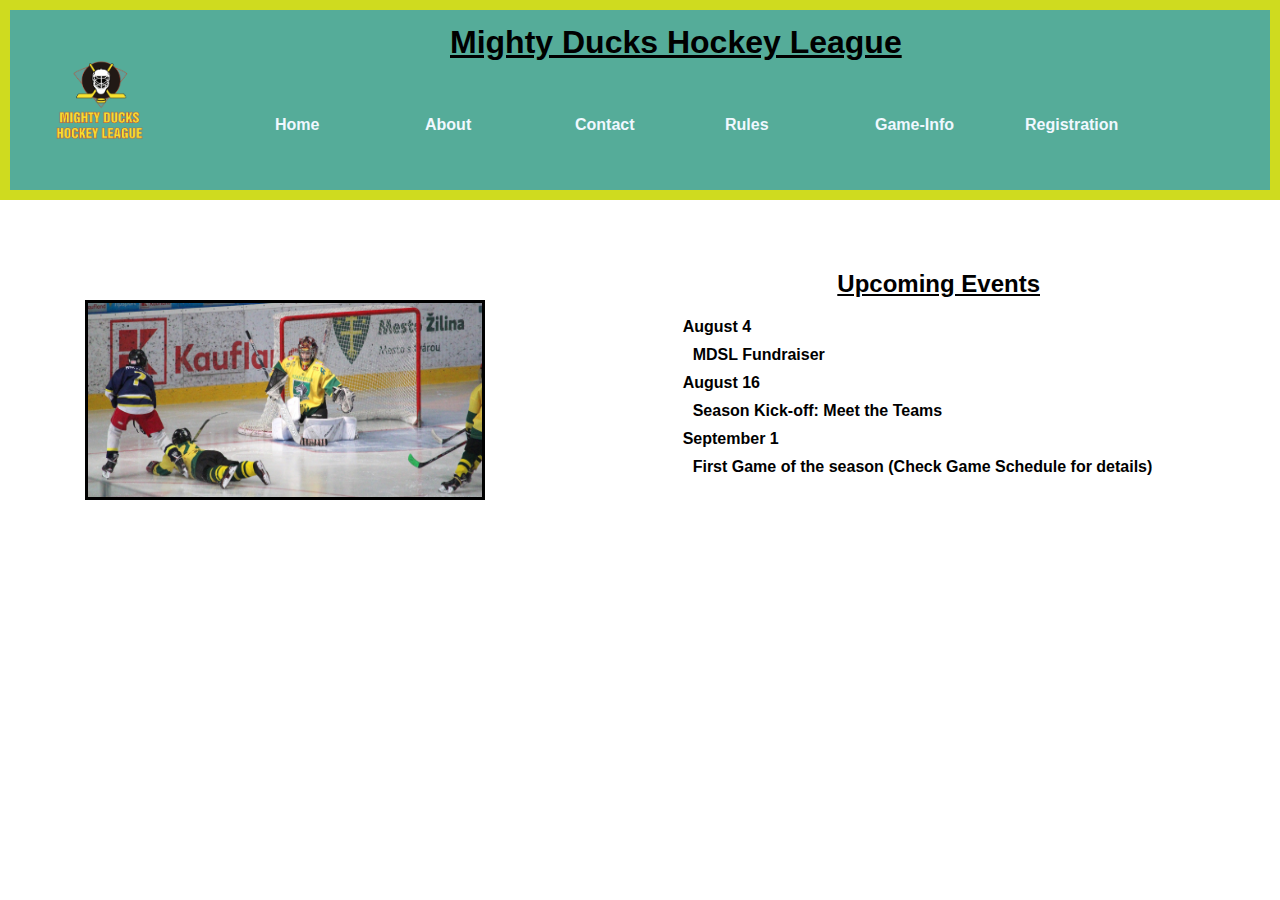
<file: index.html>
<!DOCTYPE html>
<html lang="en">
  <head>
    <meta charset="UTF-8">
    <meta http-equiv="X-UA-Compatible" content="IE=edge">
    <meta name="viewport" content="width=}, initial-scale=1.0">
    <link rel="icon" href="./assets/img/LogoMightyducks01.ico" type="image/x-icon">
    <link rel="stylesheet" href="./assets/css/style.css">
    <title>Website-Mighty Ducks Hockey League</title>
  </head>
  <body>    
    <header class="header_navegacion">
      <div class="logo" >
        <img src="./assets/img/LogoMightyducks01.png" alt="Logo Hockey League">
      </div>
      <div class="title-container">
        <h1>Mighty Ducks Hockey League</h1>
      </div>
      <nav class="container_menu" >
        <ul class="menu_nav">
          <li><a href="#">Home</a></li>
          <li><a href="./about.html">About</a></li>
          <li><a href="./contact.html">Contact</a></li>
          <li><a href="./rules.html">Rules</a></li>
          <li><a href="./game_info.html">Game-Info</a></li>
          <li><a href="./registration.html">Registration</a></li>
        </ul>
      </nav>
    </header>
    <main class="container_info">
      <section class="information_events">
        <h2>Upcoming Events</h2>
        <ul class="listas">
          <li >
            <b>August 4</b>
            <ul class="info">
              <li>MDSL Fundraiser</li>
            </ul>
          </li>
          <li class="lista">
            <b>August 16</b>
            <ul class="info">
              <li>Season Kick-off: Meet the Teams</li>
            </ul>
          </li>
          <li class="lista">
            <b>September 1</b>
            <ul class="info">
              <li>
                First Game of the season (Check Game Schedule for details)
              </li>
            </ul>
          </li>
        </ul>
      </section>
      <div class="container-image">
        <figure>
          <img src="./assets/img/design1_image2.jpg" alt="">
        </figure>
      </div>
    </main>
  </body>
</html>
</file>
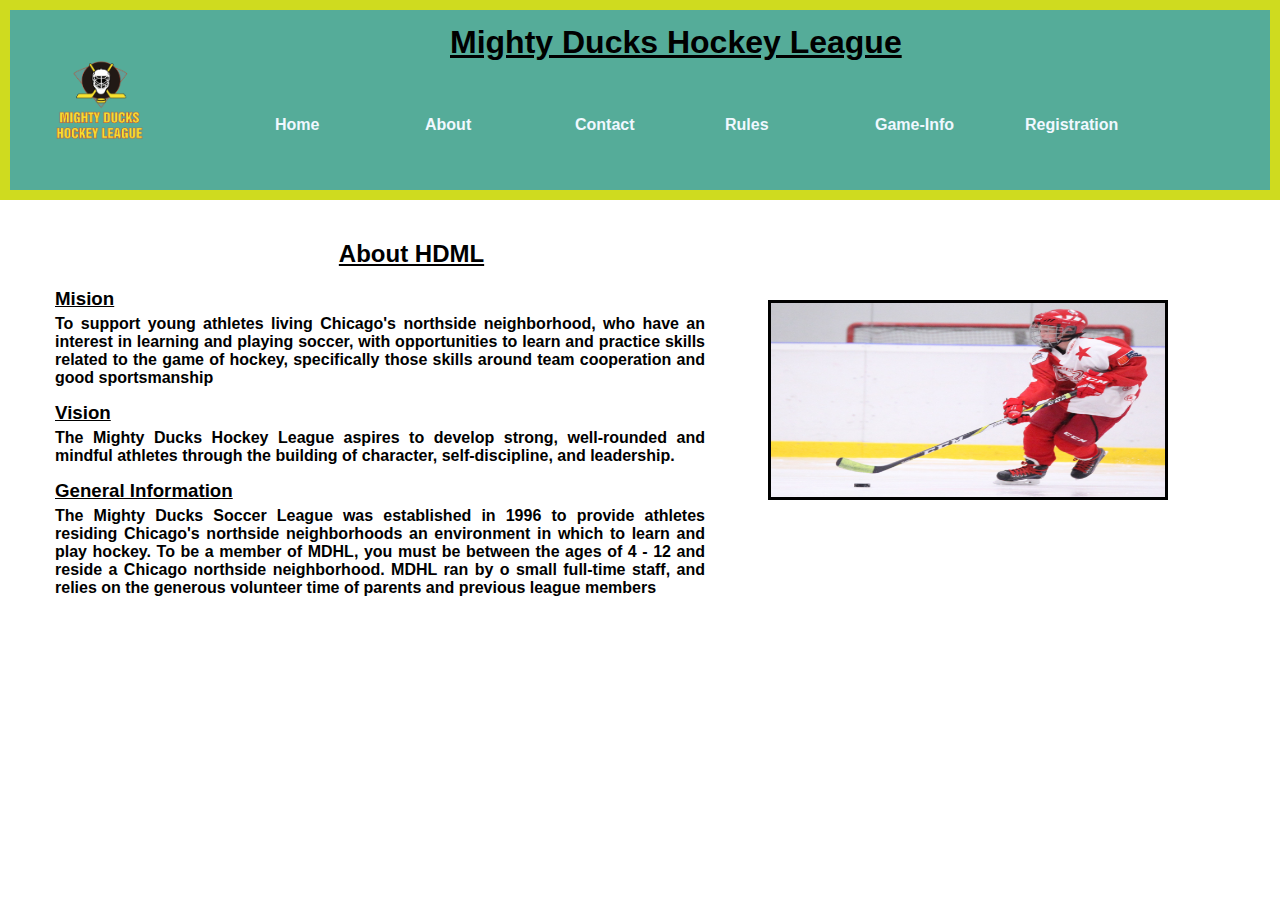
<file: about.html>
<!DOCTYPE html>
<html lang="en">
  <head>
    <meta charset="UTF-8">
    <meta http-equiv="X-UA-Compatible" content="IE=edge">
    <meta name="viewport" content="width=}, initial-scale=1.0">
    <link rel="icon" href="./assets/img/LogoMightyducks01.ico" type="image/x-icon">
    <link rel="stylesheet" href="./assets/css/style.css">
    <title>Website-Mighty Ducks Hockey League</title>
  </head>
  <body>
    <header class="header_navegacion">
      <div class="logo" >
        <img src="./assets/img/LogoMightyducks01.png" alt="Logo Hockey League">
      </div>
      <div class="title-container">
        <h1>Mighty Ducks Hockey League</h1>
      </div>
      <nav class="container_menu" >
        <ul class="menu_nav">
          <li><a href="./index.html">Home</a></li>
          <li><a href="./about.html">About</a></li>
          <li><a href="./contact.html">Contact</a></li>
          <li><a href="./rules.html">Rules</a></li>
          <li><a href="./game_info.html">Game-Info</a></li>
          <li><a href="./registration.html">Registration</a></li>
        </ul>
      </nav>
    </header>
    <main class="container-about">
      <div class="information_about">
        <h2>About HDML</h2>
          <article class="company_info">
            <h3>Mision</h3>
            <p>
              To support young athletes living Chicago's northside neighborhood,
              who have an interest in learning and playing soccer, with
              opportunities to learn and practice skills related to the game of
              hockey, specifically those skills around team cooperation and good
              sportsmanship
            </p>
          </article>
          <article class="company_info">
            <h3>Vision</h3>
            <p>
              The Mighty Ducks Hockey League aspires to develop strong,
              well-rounded and mindful athletes through the building of character,
              self-discipline, and leadership.
            </p>
          </article>
          <article class="company_info">
            <h3>General Information</h3>
            <p>
              The Mighty Ducks Soccer League was established in 1996 to provide
              athletes residing Chicago's northside neighborhoods an environment
              in which to learn and play hockey. To be a member of MDHL, you must
              be between the ages of 4 - 12 and reside a Chicago northside
              neighborhood. MDHL ran by o small full-time staff, and relies on the
              generous volunteer time of parents and previous league members
            </p>
          </article>
      </div>
      <div class="container-image">
        <figure>
          <img id="img-about" src="./assets/img/hockey_2.jpg" alt="">
        </figure>
      </div>
    </main>
  </body>
</html>
</file>
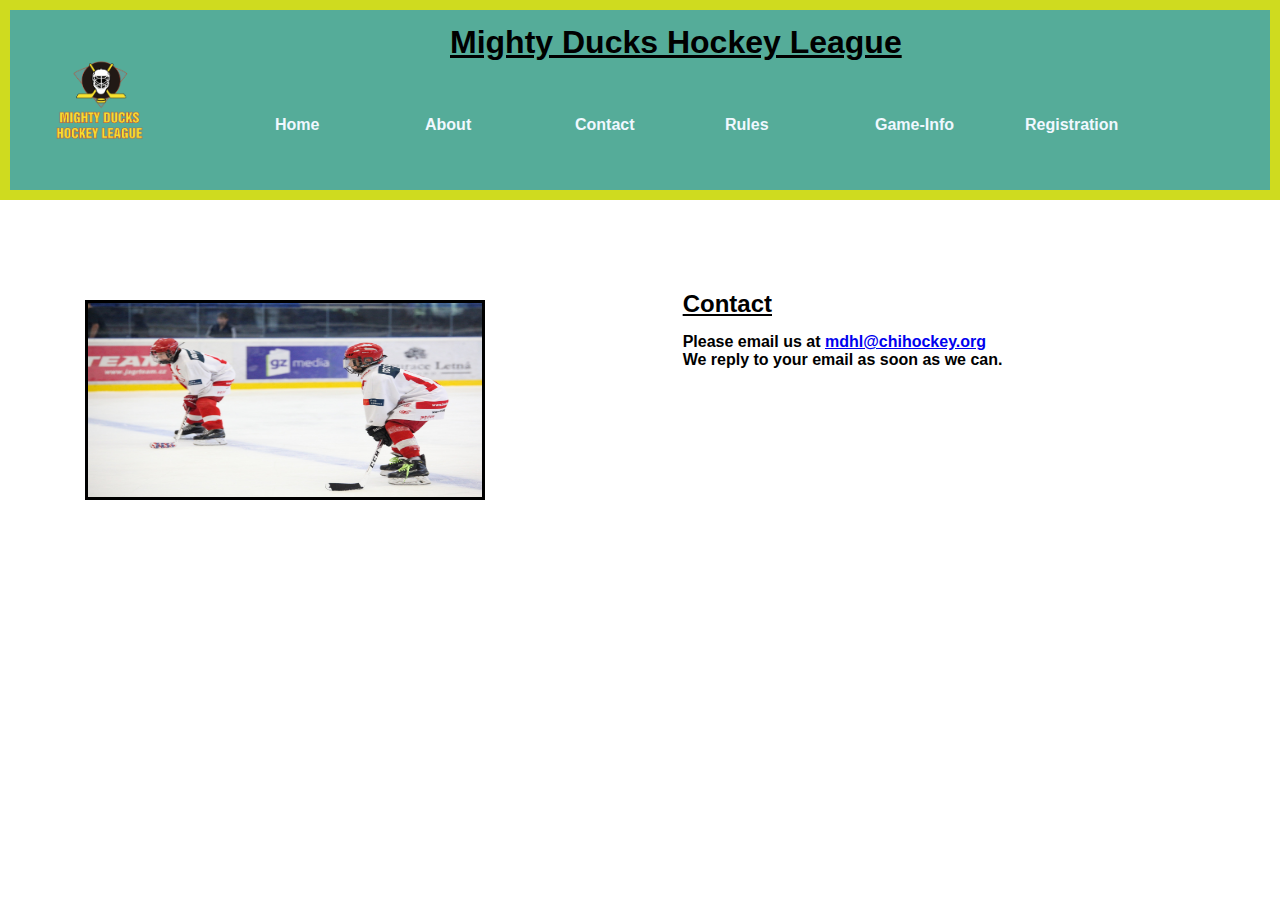
<file: contact.html>
<!DOCTYPE html>
<html lang="en">
  <head>
    <meta charset="UTF-8">
    <meta http-equiv="X-UA-Compatible" content="IE=edge">
    <meta name="viewport" content="width=}, initial-scale=1.0">
    <link rel="icon" href="./assets/img/LogoMightyducks01.ico" type="image/x-icon">
    <link rel="stylesheet" href="./assets/css/style.css">
    <title>Website-Mighty Ducks Hockey League</title>
  </head>
  <body>
    <header class="header_navegacion">
      <div class="logo" >
        <img src="./assets/img/LogoMightyducks01.png" alt="Logo Hockey League">
      </div>
      <div class="title-container">
        <h1>Mighty Ducks Hockey League</h1>
      </div>
      <nav class="container_menu" >
        <ul class="menu_nav">
          <li><a href="./index.html">Home</a></li>
          <li><a href="./about.html">About</a></li>
          <li><a href="./contact.html">Contact</a></li>
          <li><a href="./rules.html">Rules</a></li>
          <li><a href="./game_info.html">Game-Info</a></li>
          <li><a href="./registration.html">Registration</a></li>
        </ul>
      </nav>
    </header>
    <main class="container_info">
      <section class="section-contact">
          <h2>Contact</h2>
        <article class="titles-contact">
          <h4>Please email us at <a href="mailto:mdhl@chihockey.org">mdhl@chihockey.org</a></h4>
          <p>We reply to your email as soon as we can.</p>
        </article>
      </section>
      <div class="container-image">
        <figure>
          <img src="./assets/img/hockey_3.jpg" alt="">
        </figure>
      </div>
    </main>
  </body>
</html>
</file>
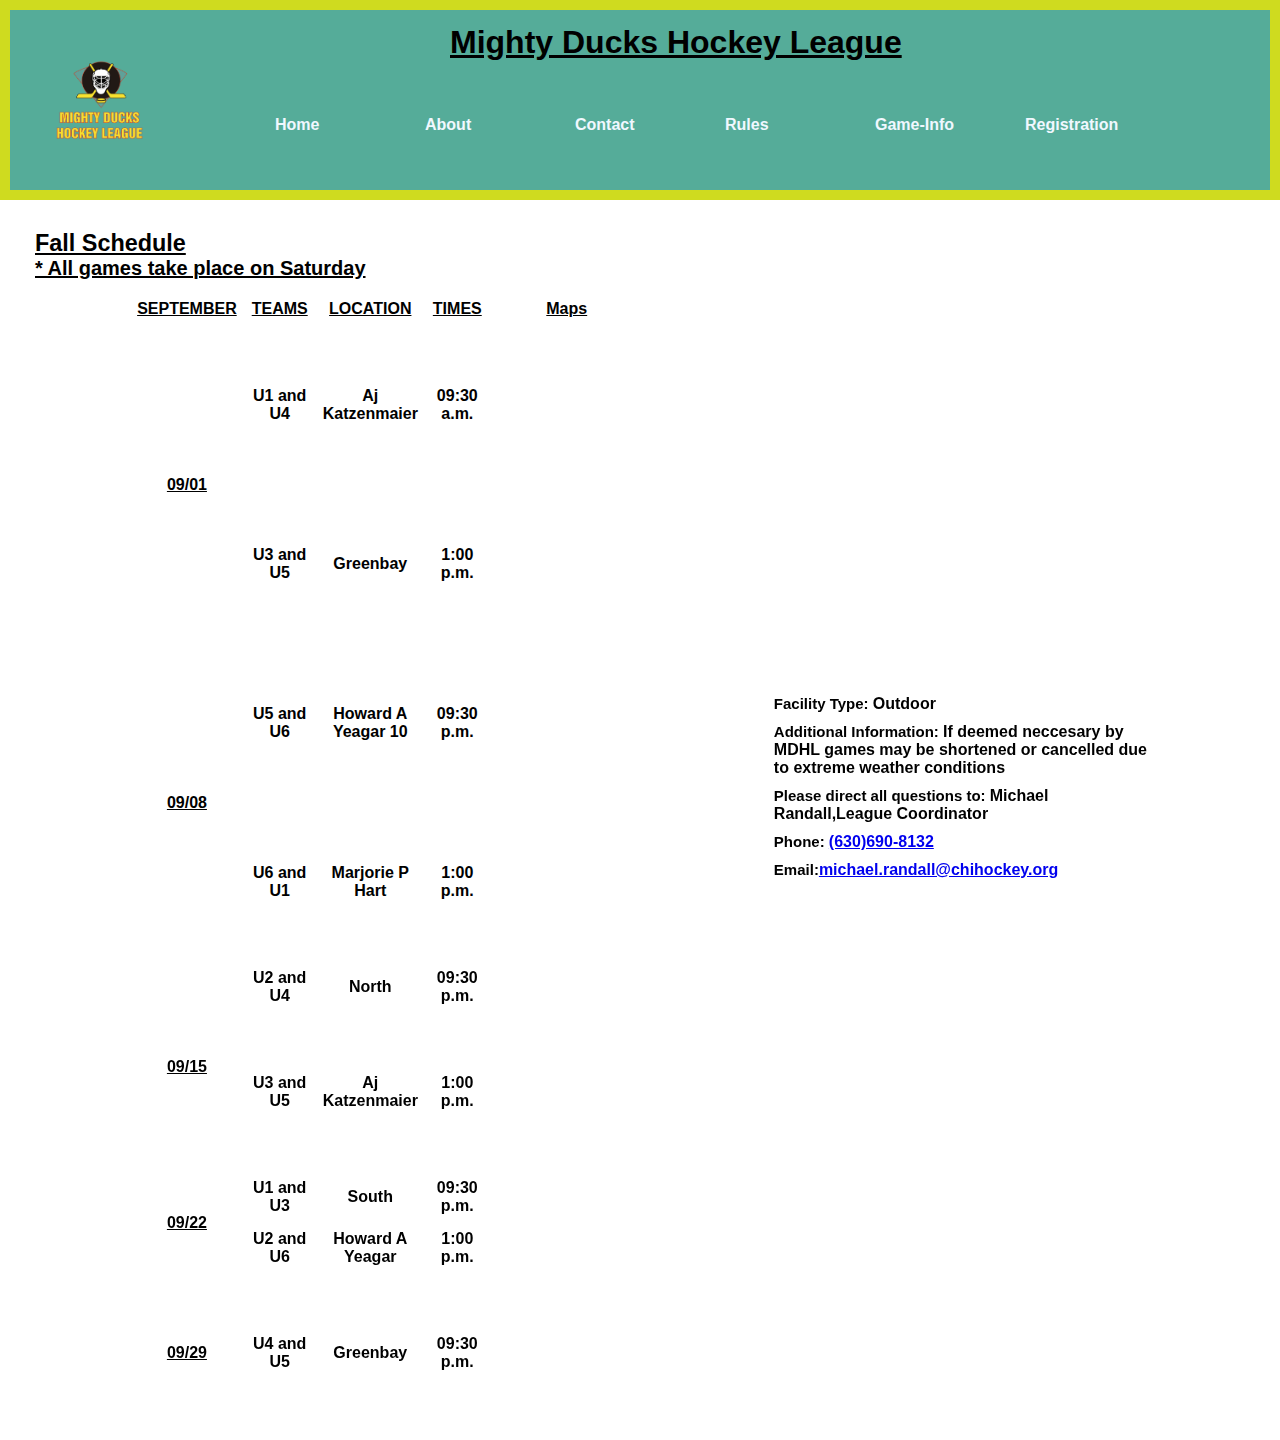
<file: game_info.html>
<!DOCTYPE html>
<html lang="en">
<head>
	<meta charset="UTF-8">
	<meta http-equiv="X-UA-Compatible" content="IE=edge">
	<meta name="viewport" content="width=device-width, initial-scale=1.0">
	<link rel="icon" href="./assets/img/LogoMightyducks01.ico" type="image/x-icon">
	<link rel="stylesheet" href="./assets/css/style.css">
	<title>Website-Mighty Ducks Hockey League</title>
</head>
<body>
	<header id="header-nav-game" class="header_navegacion">
		<div class="logo" >
			<img src="./assets/img/LogoMightyducks01.png" alt="Logo Hockey League">
		</div>
		<div class="title-container">
			<h1>Mighty Ducks Hockey League</h1>
		</div>
		<nav class="container_menu" >
			<ul class="menu_nav">
				<li><a href="./index.html">Home</a></li>
				<li><a href="./about.html">About</a></li>
				<li><a href="./contact.html">Contact</a></li>
				<li><a href="./rules.html">Rules</a></li>
				<li><a href="./game_info.html">Game-Info</a></li>
				<li><a href="./registration.html">Registration</a></li>
			</ul>
		</nav>
	</header>
	<main>
			<section class="title-games">
				<h3>Fall Schedule</h3>
				<h4>* All games take place on Saturday</h4>
			</section>		
			
			<div class="container-table">
				<table>
					<thead>
						<tr>
							<th>SEPTEMBER</th>
							<th>TEAMS</th>
							<th>LOCATION</th>
							<th>TIMES</th>
							<th>Maps</th>
						</tr>
					</thead>
					<tbody>
							<tr>
								<th rowspan=2>09/01</th>
									<td><p>U1 and U4</p></td> <td>Aj Katzenmaier</td> <td>09:30 a.m.</td><td><iframe src="https://www.google.com/maps/embed?pb=!1m18!1m12!1m3!1d2949.78045816508!2d-87.86499328556098!3d42.32588114525375!2m3!1f0!2f0!3f0!3m2!1i1024!2i768!4f13.1!3m3!1m2!1s0x880f932fbc6ba7cd%3A0xcf2bbe275c6da815!2sAJ%20Katzenmaier%20Academy!5e0!3m2!1ses-419!2sar!4v1675654712440!5m2!1ses-419!2sar" style="border:0;" allowfullscreen="" loading="lazy" referrerpolicy="no-referrer-when-downgrade"></iframe></td>
							</tr>
							<tr><td>U3 and U5</td> <td>Greenbay</td> <td>1:00 p.m.</td> <td>
								<iframe src="https://www.google.com/maps/embed?pb=!1m18!1m12!1m3!1d182055.15414168357!2d-88.13058208260975!3d44.5231046325533!2m3!1f0!2f0!3f0!3m2!1i1024!2i768!4f13.1!3m3!1m2!1s0x8802e2e809b380f3%3A0x6370045214dcf571!2sGreen%20Bay%2C%20Wisconsin%2C%20EE.%20UU.!5e0!3m2!1ses-419!2sar!4v1675654879198!5m2!1ses-419!2sar" style="border:0;" allowfullscreen="" loading="lazy" referrerpolicy="no-referrer-when-downgrade"></iframe>
							</td>
							</tr>
							<tr><th rowspan="2">09/08</th>
									<td>U5 and U6</td> <td>Howard A Yeagar 10</td> <td>09:30 p.m.</td><td>
										<iframe src="https://www.google.com/maps/embed?pb=!1m18!1m12!1m3!1d5900.544364885068!2d-87.85473968427956!3d42.31539306079273!2m3!1f0!2f0!3f0!3m2!1i1024!2i768!4f13.1!3m3!1m2!1s0x880feccac26b07c5%3A0x8b51fa5d6efe771a!2sHoward%20A.%20Yeager%20School%20(PREK-K)!5e0!3m2!1ses-419!2sar!4v1675655564008!5m2!1ses-419!2sar" style="border:0;" allowfullscreen="" loading="lazy" referrerpolicy="no-referrer-when-downgrade"></iframe>
									</td>
							</tr>
							<tr><td>U6 and U1</td> <td>Marjorie P Hart</td> <td>1:00 p.m.</td> <td>
								<iframe src="https://www.google.com/maps/embed?pb=!1m18!1m12!1m3!1d377564.1109277355!2d-88.37303165000002!3d42.327178700000005!2m3!1f0!2f0!3f0!3m2!1i1024!2i768!4f13.1!3m3!1m2!1s0x880fecd0628e1bb5%3A0x9a4d5f9aafd42e02!2sMarjorie%20P%20Hart%20School!5e0!3m2!1ses-419!2sar!4v1675655634461!5m2!1ses-419!2sar"style="border:0;" allowfullscreen="" loading="lazy" referrerpolicy="no-referrer-when-downgrade"></iframe>
							</td>
							</tr>
							<tr><th rowspan="2">09/15</th>
									<td>U2 and U4</td> <td>North</td> <td>09:30 p.m.</td>
							</tr>
							<tr><td>U3 and U5</td> <td>Aj Katzenmaier</td> <td>1:00 p.m.</td><td><iframe src="https://www.google.com/maps/embed?pb=!1m18!1m12!1m3!1d2949.78045816508!2d-87.86499328556098!3d42.32588114525375!2m3!1f0!2f0!3f0!3m2!1i1024!2i768!4f13.1!3m3!1m2!1s0x880f932fbc6ba7cd%3A0xcf2bbe275c6da815!2sAJ%20Katzenmaier%20Academy!5e0!3m2!1ses-419!2sar!4v1675654712440!5m2!1ses-419!2sar" style="border:0;" allowfullscreen="" loading="lazy" referrerpolicy="no-referrer-when-downgrade"></iframe></td>
							</tr>
							<tr><th rowspan="2">09/22</th>
									<td>U1 and U3</td> <td>South</td> <td>09:30 p.m.</td>
							</tr>
							<tr><td>U2 and U6</td> <td>Howard A Yeagar</td> <td>1:00 p.m.</td> 
							</tr>
							<tr><th>09/29</th>
									<td>U4 and U5</td> <td>Greenbay</td> <td>09:30 p.m.</td><td>
										<iframe src="https://www.google.com/maps/embed?pb=!1m18!1m12!1m3!1d182055.15414168357!2d-88.13058208260975!3d44.5231046325533!2m3!1f0!2f0!3f0!3m2!1i1024!2i768!4f13.1!3m3!1m2!1s0x8802e2e809b380f3%3A0x6370045214dcf571!2sGreen%20Bay%2C%20Wisconsin%2C%20EE.%20UU.!5e0!3m2!1ses-419!2sar!4v1675654879198!5m2!1ses-419!2sar" style="border:0;" allowfullscreen="" loading="lazy" referrerpolicy="no-referrer-when-downgrade"></iframe>
									</td>
							</tr>
					</tbody>
				</table>
				<div class="footer_information">
					<p><span>Facility Type: </span>Outdoor</p>
					<p><span>Additional Information: </span>If deemed neccesary by MDHL games may be shortened or cancelled due to extreme weather conditions</p>
						<p><span>Please direct all questions to: </span>Michael Randall,League Coordinator</p>
						<p><span>Phone: </span><a href="tel:(630)690-8132">	(630)690-8132</a></p>
						<p><span>Email:</span><a href="mailto:michael.randall@chihockey.org">michael.randall@chihockey.org</a> </p>
					</div>
				
			</div>
	</main>
</body>
</html>
</file>
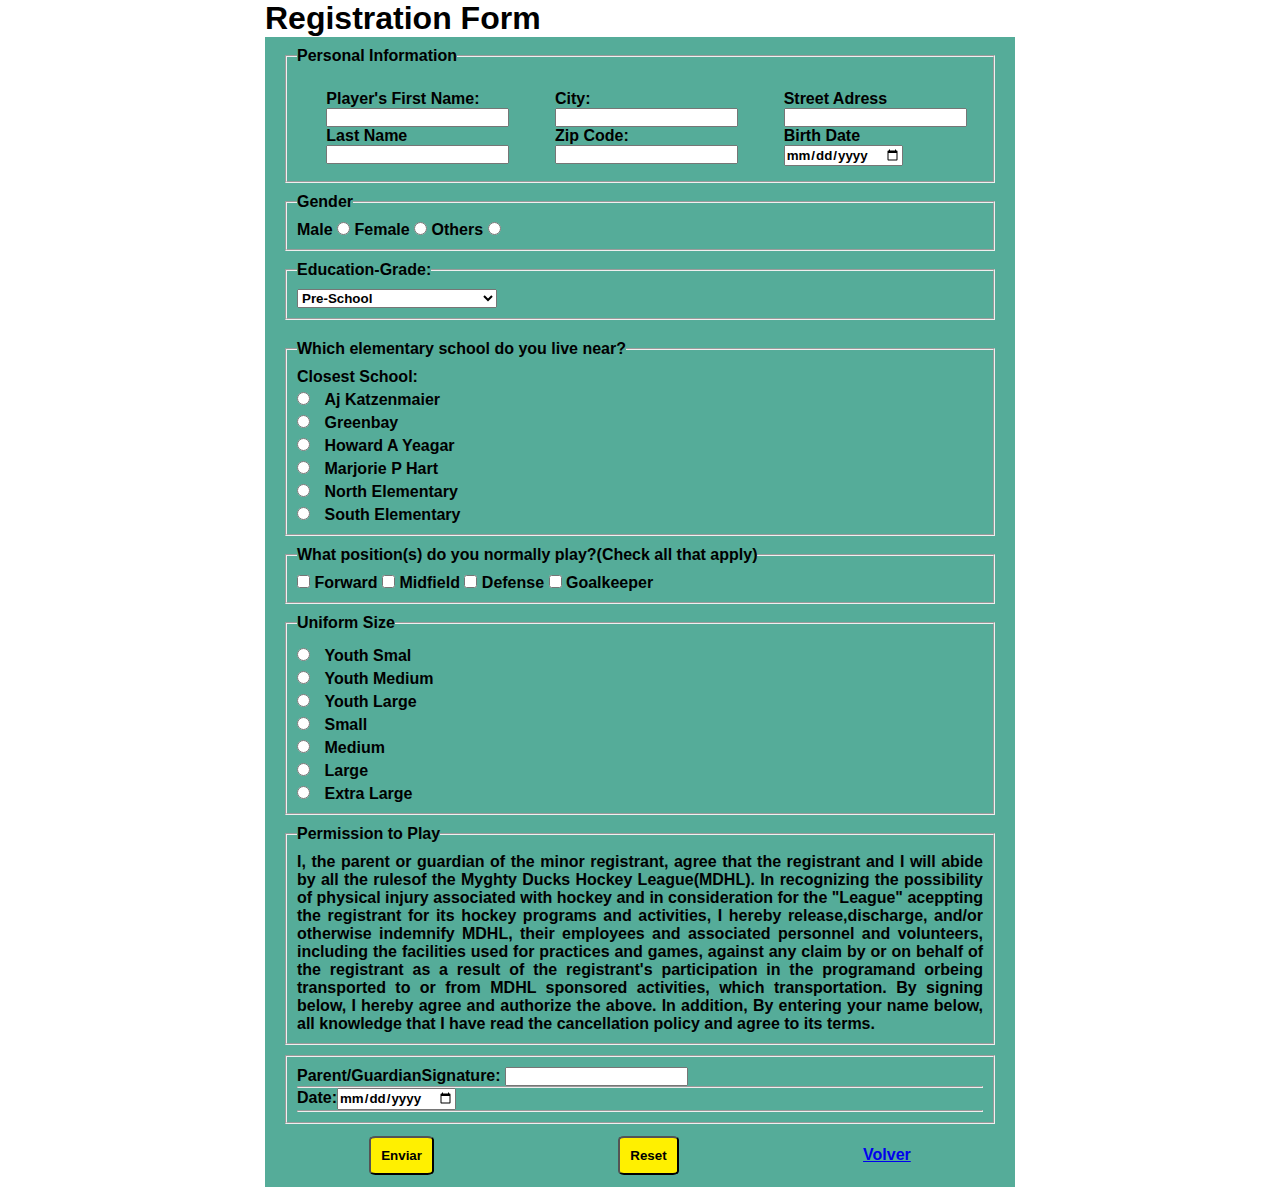
<file: registration.html>
<!DOCTYPE html>
<html lang="en">

<head>
	<meta charset="UTF-8">
	<meta http-equiv="X-UA-Compatible" content="IE=edge">
	<meta name="viewport" content="width=device-width, initial-scale=1.0">
	<link rel="icon" href="./assets/img/LogoMightyducks01.ico" type="image/x-icon">
	<link rel="stylesheet" href="./assets/css/style.css">
	<title>Website-Mighty Ducks Hockey League</title>
</head>

<body>
	<h1>Registration Form</h1>
	<div class="container-registration">
		<form action="./assets/data/show_data.html" method="get">
			<fieldset class="personal_info">
				<legend>Personal Information</legend>
				<div class="completeName">
					<label for="name">Player's First Name:
						<input type="text" name="name" id="name"></label>
					<label for="lastName">Last Name
						<input type="text" name="lastName" id="lastName"></label>
				</div>
				<div class="cityName">
					<label for="city">City:
						<input type="city" name="city"></label>
					<label for="postalCode">Zip Code:
						<input type="text" id="postalCode" name="postalCode"></label>
				</div>
				<div class="address">
					<label for="adress">Street Adress
						<input type="text" name="adress" id="adress"></label>
					<label for="birthDate">Birth Date</label>
					<input type="date" name="birthDate" id="birthDate">
				</div>
			</fieldset>
			<fieldset>
				<legend>Gender</legend>
				<label for="male">Male</label>
				<input type="radio" id="male" name="gender">
				<label for="female">Female</label>
				<input type="radio" id="female" name="gender">
				<label for="others">Others</label>
				<input type="radio" id="others" name="gender">
			</fieldset>
			<fieldset class="education-grade">
				<legend>Education-Grade: </legend>
				<select name="grade" id="grade">
					<option value="">Pre-School</option>
					<option value="first">1st</option>
					<option value="second">2nd</option>
					<option value="third">3rd</option>
					<option value="fourth">4th</option>
					<option value="fifth">5th</option>
				</select>
			</fieldset>
			<fieldset class="cities">
				<legend>Which elementary school do you live near?</legend>
				<legend>Closest School: </legend>
				<div class="city_1">
					<input type="radio" id="preGrade" name="grade">
					<label for="preGrade">Aj Katzenmaier</label>
				</div>
				<div class="city_1">
					<input type="radio" id="first" name="grade">
					<label for="first">Greenbay</label>
				</div>
				<div class="city_1">
					<input type="radio" id="second" name="grade">
					<label for="second">Howard A Yeagar</label>
				</div>
				<div class="city_1">
					<input type="radio" id="thirst" name="grade">
					<label for="male">Marjorie P Hart</label>
				</div>
				<div class="city_1">
					<input type="radio" id="fourth" name="grade">
					<label for="male">North Elementary</label>
				</div>
				<div class="city_1">
					<input type="radio" id="fith" name="grade">
					<label for="male">South Elementary</label>
				</div>
			</fieldset>
			<fieldset>
				<legend>What position(s) do you normally play?(Check all that apply)</legend>
				<input type="checkbox" id="forward">
				<label for="forward">Forward</label>
				<input type="checkbox" id="midfield">
				<label for="midfield">Midfield</label>
				<input type="checkbox" id="defense">
				<label for="defense">Defense</label>
				<input type="checkbox" id="goalkeeper">
				<label for="goalkeeper">Goalkeeper</label>
			</fieldset>
			<fieldset class="container-uniform">
				<legend>Uniform Size</legend>
				<div class="box">
					<input type="radio" id="youthSmal" name="size_uni">
					<label for="youthSmal">Youth Smal</label>
				</div>
				<div class="box">
					<input type="radio" id="youthMedium" name="size_uni">
					<label for="youthMedium">Youth Medium</label>
				</div>
				<div class="box">
					<input type="radio" id="youthLarge" name="size_uni">
					<label for="youthLarge">Youth Large</label>
				</div>
				<div class="box">
					<input type="radio" id="small" name="size_uni">
					<label for="small">Small</label>
				</div>
				<div class="box">
					<input type="radio" id="medium" name="size_uni">
					<label for="medium">Medium</label>
				</div>
				<div class="box">
					<input type="radio" id="large" name="size_uni">
					<label for="large">Large</label>
				</div>
				<div class="box">
					<input type="radio" id="elarge" name="size_uni">
					<label for="elarge">Extra Large</label>
				</div>
			</fieldset>
			<fieldset>
				<legend>Permission to Play</legend>
				<p>I, the parent or guardian of the minor registrant, agree that the registrant and I will abide
					by all the rulesof the Myghty Ducks Hockey League(MDHL). In recognizing the possibility of physical
					injury associated with hockey and in consideration for the "League" aceppting
					the registrant for its hockey programs and activities, I hereby release,discharge, and/or otherwise indemnify
					MDHL,
					their employees and associated personnel and volunteers, including the facilities used for practices and
					games,
					against any claim by or on behalf of the registrant as a result of the registrant's participation in the
					programand
					orbeing transported to or from MDHL sponsored activities, which transportation.
					By signing below, I hereby agree and authorize the above. In addition, By entering your name below, all
					knowledge that I
					have read
					the cancellation policy and agree to its terms.
				</p>
			</fieldset>
			<fieldset>
				<div><span>Parent/GuardianSignature: </span><input type="text" id="firmaPadreTutor">
					<hr>
				</div>
				<div><span>Date:</span><input type="date" name="fechaFirma" id="fechaFirma">
					<hr>
				</div>
			</fieldset>
			<div class="container_btn">
				<button type="submit">Enviar</button>
				<button type="reset">Reset</button>
				<a href="./index.html" type="button">Volver</a>
			</div>
		</form>
	</div>
</body>

</html>
</file>
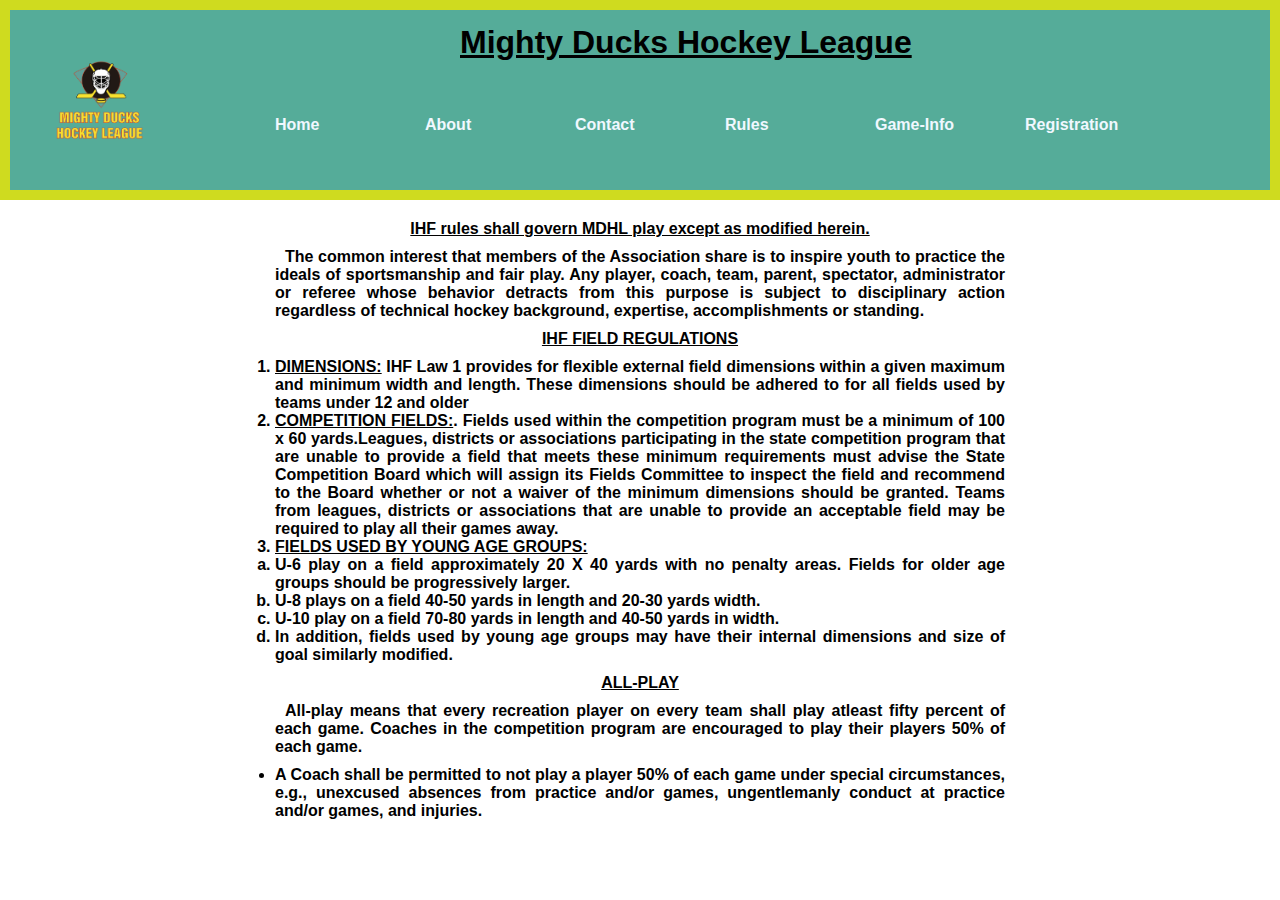
<file: rules.html>
<!DOCTYPE html>
<html lang="en">
<head>
	<meta charset="UTF-8">
	<meta http-equiv="X-UA-Compatible" content="IE=edge">
	<meta name="viewport" content="width=device-width, initial-scale=1.0">
	<link rel="icon" href="./assets/img/LogoMightyducks01.ico" type="image/x-icon">
	<link rel="stylesheet" href="./assets/css/style.css">
	<title>Website-Mighty Ducks Hockey League</title>
</head>
<body>
	<header id="header-nav-rules" class="header_navegacion">
		<div class="logo">
			<img src="./assets/img/LogoMightyducks01.png" alt="Logo Hockey League">
		</div>
		<div class="title-container">
			<h1>Mighty Ducks Hockey League</h1>
		</div>
		<nav class="container_menu">
			<ul class="menu_nav">
				<li><a href="./index.html">Home</a></li>
				<li><a href="./about.html">About</a></li>
				<li><a href="./contact.html">Contact</a></li>
				<li><a href="./rules.html">Rules</a></li>
				<li><a href="./game_info.html">Game-Info</a></li>
				<li><a href="./registration.html">Registration</a></li>
			</ul>
		</nav>
	</header>
	<main class="container_rules">
		<section class="rule">
			<h4>IHF rules shall govern MDHL play except as modified herein.</h4>
			<p>
				The common interest that members of the Association share is to
				inspire youth to practice the ideals of sportsmanship and fair play.
				Any player, coach, team, parent, spectator, administrator or referee
				whose behavior detracts from this purpose is subject to disciplinary
				action regardless of technical hockey background, expertise,
				accomplishments or standing.
			</p>
		</section>
		<div class="rule">
			<h4>IHF FIELD REGULATIONS</h4>
			<ol>
				<li>
					<span>DIMENSIONS:</span> IHF Law 1 provides for flexible external
					field dimensions within a given maximum and minimum width and
					length. These dimensions should be adhered to for all fields used by
					teams under 12 and older
				</li>
				<li>
					<span>COMPETITION FIELDS:</span>. Fields used within the competition
					program must be a minimum of 100 x 60 yards.Leagues, districts or
					associations participating in the state competition program that are
					unable to provide a field that meets these minimum requirements must
					advise the State Competition Board which will assign its Fields
					Committee to inspect the field and recommend to the Board whether or
					not a waiver of the minimum dimensions should be granted. Teams from
					leagues, districts or associations that are unable to provide an
					acceptable field may be required to play all their games away.
				</li>
				<li>
					<span>FIELDS USED BY YOUNG AGE GROUPS:</span>
				</li>
			</ol>
			<ol class="order_list">
				<li>
					U-6 play on a field approximately 20 X 40 yards with no penalty
					areas. Fields for older age groups should be progressively
					larger.
				</li>
				<li>
					U-8 plays on a field 40-50 yards in length and 20-30 yards
					width.
				</li>
				<li>
					U-10 play on a field 70-80 yards in length and 40-50 yards in
					width.
				</li>
				<li>
					In addition, fields used by young age groups may have their
					internal dimensions and size of goal similarly modified.
				</li>
			</ol>
		</div>
		<div class="rule">
			<h4>ALL-PLAY</h4>
			<p>
				All-play means that every recreation player on every team shall play
				atleast fifty percent of each game. Coaches in the competition program
				are encouraged to play their players 50% of each game.
			</p>
		</div>
		<div class="rule">
			<ul>
				<li>
					A Coach shall be permitted to not play a player 50% of each game
					under special circumstances, e.g., unexcused absences from practice
					and/or games, ungentlemanly conduct at practice and/or games, and
					injuries.
				</li>
			</ul>
		</div>
	</main>
</body>

</html>
</file>
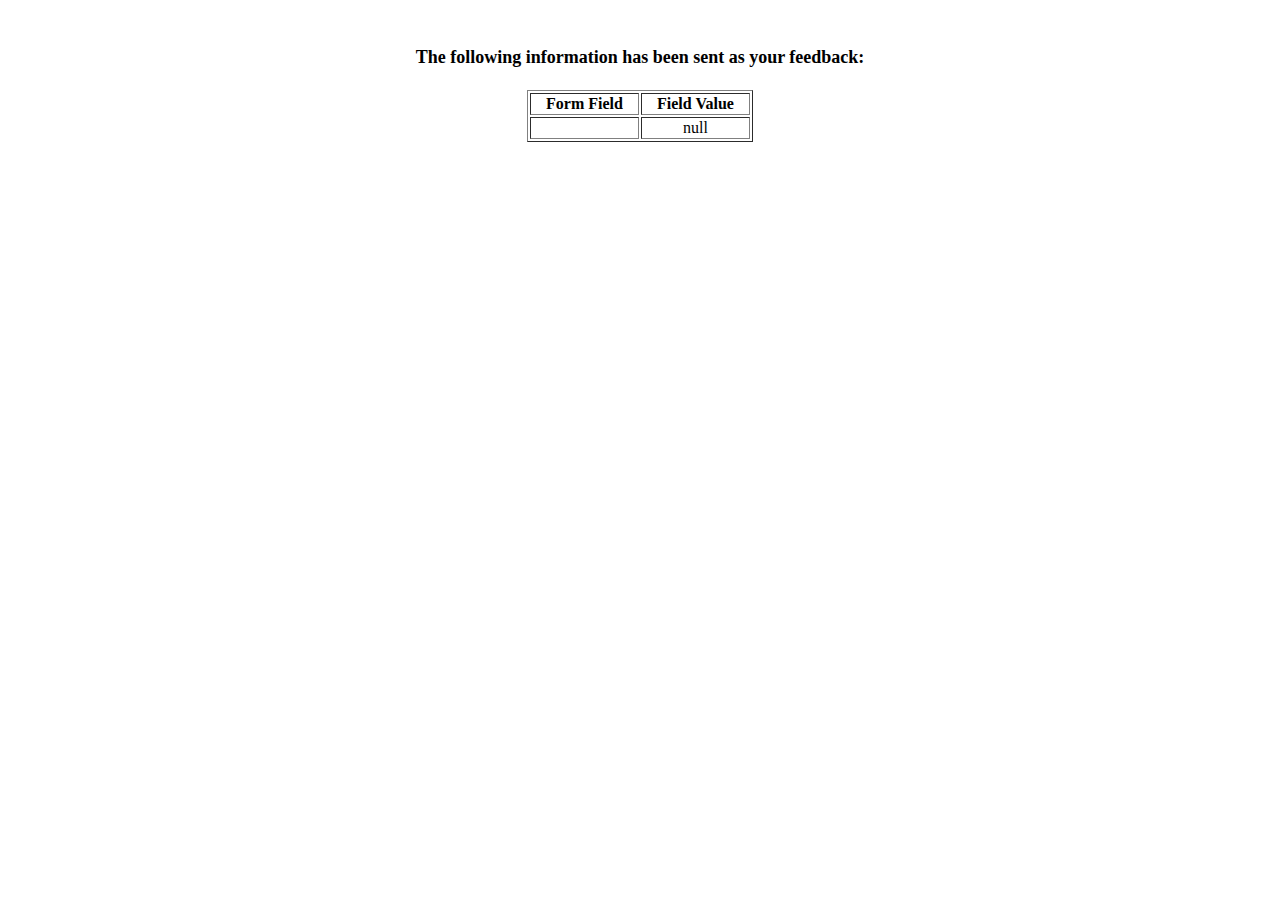
<file: assets/data/show_data.html>
<html>
<head>
<title>Feedback Sent</title>
</head>
<body>
<p align=center>&nbsp;</p>
<h1 align=center><font size="+1">The following information has been sent as your
  feedback:</font></h1>

<table border="1" align=center width="226">
  <tr>
    <th align="center">Form Field</th>
    <th align="center">Field Value</th>
  </tr>

<script language="javascript">
var args = location.search.substr(1).split('&');
for (var i = 0; i < args.length; ++i) {
  var parts = args[i].split('=');
  if (parts != null) {
    var field = parts[0];
    var value = parts[1];
    if (value == null) {
      value = "null"
    }
    else {
      value = '"' + unescape(value.replace(/\+/g, ' ')) + '"';
    }

    document.writeln('<tr><td align="center">' + field + '</td>');
    document.writeln('<td align="center">' + value + '</td></tr>');
  }
}
</script>

<noscript>
<tr><td>
<p>You need to turn on Javascript in your browser.</p>

<p>In Microsoft Internet Explorer 4 or greater:</p>
<ul>
<li>From the "Tools" menu (in IE 4, it's the "View" menu), select "Internet Options".</li>
<li>Click on the "Security" tab.</li>
<li>Click on the "Custom Level" button. (In IE 4, select "Custom"
and then click on "Settings...".)</li>
<li>Under "Active scripting" make sure "Enable" is selected.</li>
</ul>

<p>In Netscape version 4 or greater:</p>
<ul>
<li>From the <b>Edit</b> menu, select <b>Preferences</b>.</li>
<li>In the <b>Category</b> list on the left, click on the word "Advanced".</li>
<li>In the panel on the right, make sure "Enable JavaScript" is checked.</li>
<li>Click the <b>OK</b> button.</li>
</ul>

</td></tr>
</noscript>

</table>
</body>
</html>
</file>
<file: assets/css/style.css>
*{
	margin:0;
	padding: 0;
	box-sizing: border-box;
	font-family: 'Raleway', sans-serif;
	font-weight: bold;
}
.header_navegacion{
	width: 100%;
	height: 200px;
	border: 10px solid rgb(207, 219, 31);
	display: flex;
	justify-content: space-between;
	background-color: #55ac99;
}
.container_menu{
	margin-right: 25px;
	padding-right: 70px;	
}
.menu_nav{
	width: 900px;
	height: 230px;
	display: flex;
	justify-content: space-between;
	list-style: none;
	flex-wrap: wrap;
	align-content: center;
}
.menu_nav li{
	width: 150px;
}
.menu_nav li a{
	color: aliceblue;
	text-decoration: none;
}
.menu_nav li a:hover{
	background-color: #FFF000;
	padding: 10px;
	border:3px dashed #000000;
	color: #000000;
}
.logo{
	padding-left: 40px;
	margin-top: 40px;
}
.logo img{
	width: 100px;
	height: 100px;
}	
.logo img:hover{
	width: 90px;
	height: 90px;
	border: 3px dashed #000000;
	cursor: pointer;
}
.title-container h1{
	position: absolute;
	left: 450px;
	text-decoration: underline;
	padding-top: 14px;	
}
.container_info{
	display: flex;
	width: 100%;
	height: 400px;
	flex-direction: row-reverse;
	justify-content: space-evenly;
}
.information_events{
	margin-top: 70px;
	width: 40%;
}
.information_events h2{
	text-decoration: underline;
	text-align: center;
	padding-bottom: 10px;
}
.info , .listas, .lista{
	list-style: none;
	margin-top: 10px;
}
.info{
	text-indent: 10px;
}

/*Estilos About*/

.container-about{
	display: flex;
	justify-content: space-around;
}
.information_about{
	display: flex;
	flex-direction: column;
	text-align: justify;
	width: 60%;
	margin-top: 40px;
	padding-left: 55px;
}
.information_about h2{
	padding-bottom: 5px;
	text-align:center;
	text-decoration: underline;
}
.container-image{
	margin-top: 100px;
	width: 40%;
}
.container-image img{
	width: 400px;
	height: 200px;
	border: 3px solid #000000;
}
.company_info{
	width: 650px;
	margin-top: 15px;
}
.company_info h3{
	text-decoration: underline;
	padding-bottom: 5px;
}

/*Estilos Contactos*/
.section-contact{
	width: 40%;
	margin-top: 90px;
}
 .section-contact h2{
	text-decoration: underline;
	margin-bottom: 15px;
 }


/* Estilos Rules*/

.container_rules{
	display: flex;
	flex-direction: column;
	justify-content: center;
	text-align: justify;
	margin:auto;
	padding: 10px;
	width: 750px;
	height: max-content;
	position: relative;
	top: 200px;
}
.container_rules h4{
	text-decoration: underline;
	margin-bottom: 10px;
	text-align: center;
}
.rule{
	margin-top: 10px;
}
.rule span{ 
	text-decoration: underline;
	font-weight: bold;
}
.rule p{
	text-indent: 10px;
}
.order_list{
	list-style-type: lower-latin;
}
#header-nav-rules{
	position: fixed;
	z-index: 1;
}
.container-table{
	display: flex;
	justify-content: space-evenly;
	align-items: center;
	/* margin-top: 200px; */
}
.title-games{
	display: flex;
	flex-direction: column;
	justify-content: flex-start;
	align-items: flex-start;
	text-decoration: underline;
	margin-left: 35px;
	margin-top: 30px;
	text-align: center;
	font-size: 20px;
}
table{
	margin-top: 5px;
	border-spacing: 15px;
	text-align: center;
	width: 40%;
}
table th{
	font-weight: bold;
	text-decoration: underline;
}
table th, table td{
	text-align: center;
}
table th, table td {
	width: 100px;
}
tr:hover{
	background-color: yellow;
}
.footer_information{
	width: 30%;
	height: 350px;
	display: flex;
	flex-direction: column;
	align-items: baseline;
}
.footer_information p{
	margin-top: 10px;
}
.footer_information p span{
	font-weight: bold;
	font-size: 15px;
}

iframe{
	width: 140px;
	height: 140px;
}

/*Estilos Registration*/

.body{
	height: 100vh;
	display: flex;
	flex-direction: column;
	justify-content: center;
	align-items: center;
}
h1{
	width: 750px;
	margin: auto;
}
form{
	display: flex;
	flex-direction: column;
	width: 750px;
	height: fit-content;
	margin: auto;
	gap: 10px;
	background-color: #55ac99;
	padding: 10px;
}

fieldset{
	margin: 0 10px;
	padding: 10px;
}
fieldset p{
	text-align: justify;
}
.container_btn{
	display: flex;
	justify-content: space-around;
	align-items: baseline;
	border: 2px solid #55ac99;
}
.container_btn button{
	border-radius: 10%;
	background-color: #FFF000;
	padding: 10px;
}

.personal_info{
	display: flex;
	flex-wrap: wrap;
	justify-content: space-around;
}
.completeName, .cityName, .address, .birth{
	margin-top: 10px;
	padding: 5px;
}
.completeName, .cityName, .address, .birth input{
	width: 180px;
	border: 0;
	outline: none;
}
.completeName, .cityName, .address, .birth  input:focus{
	border-color: rgb(231, 13, 13);
}
.education-grade{
	/* text-align: center; */
	margin-bottom: 10px;
}
.education-grade select{
	width: 200px;
}
.container-uniform{
	display: flex;
	flex-direction: column;
}
.cities{
	display: flex;
	flex-direction: column;
}
.city_1, .box{
	margin-top: 5px;
}
.city_1 label, .box label{
	margin-left: 10px;
}
</file>
